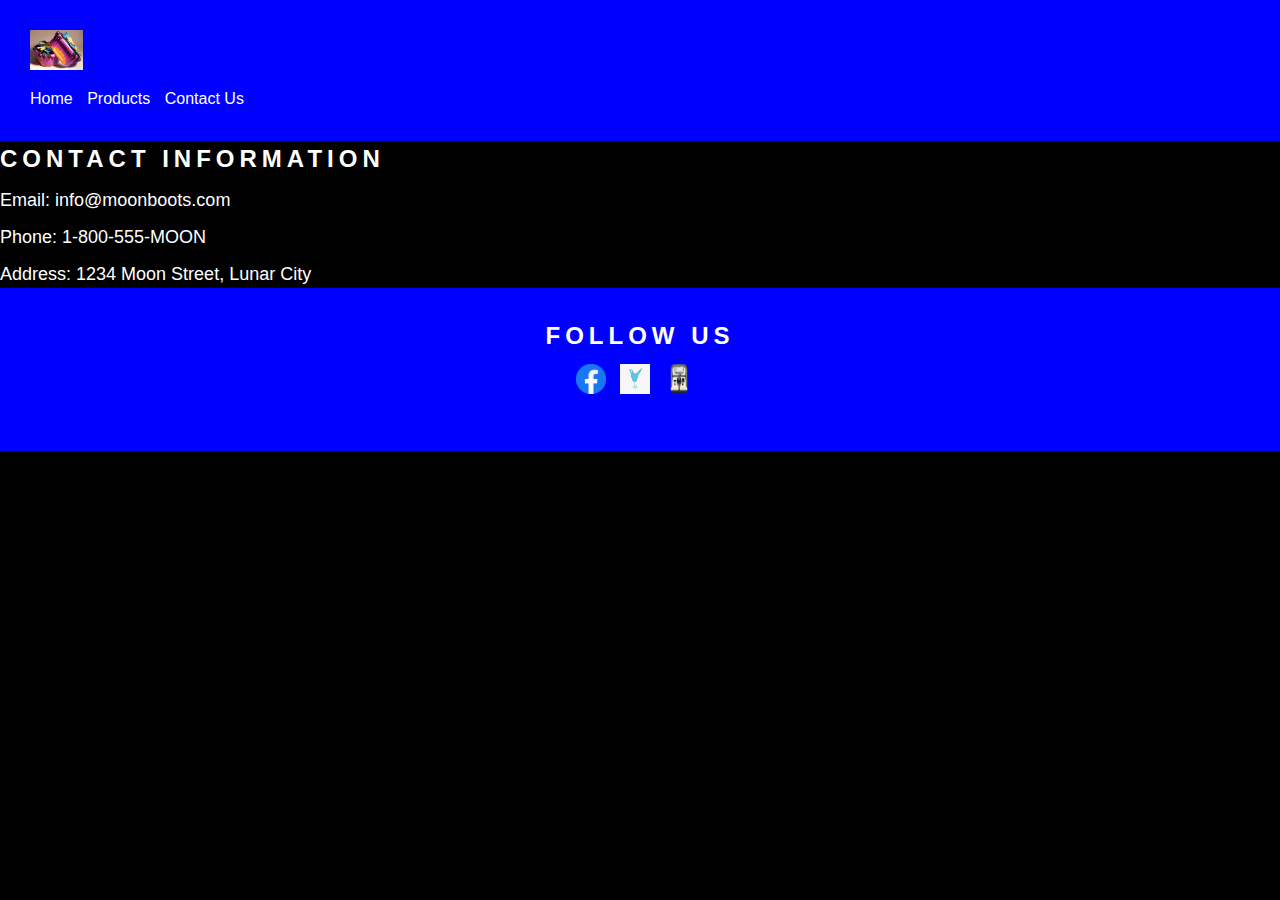
<file: contact.html>
<!DOCTYPE html>
<html>

<head>
  <title>Contact Us</title>
  <link rel="stylesheet" href="CSS\style.css">
  <meta name="robots" content="noindex, nofollow">
  <meta charset="UTF-8">
</head>

<body>
<header>
  <div id="logo">
    <img src="images\logo.jpg" alt="Logo">
  </div>
  <nav>
    <ul id="nav-links">
      <li><a href="index.html">Home</a></li>
      <li><a href="product.html">Products</a></li>
      <li><a href="contact.html">Contact Us</a></li>
    </ul>
  </nav>
</header>
<main>
  <section id="contact-info">
    <h3>Contact Information</h3>
    <p>Email: info@moonboots.com</p>
    <p>Phone: 1-800-555-MOON</p>
    <p>Address: 1234 Moon Street, Lunar City</p>
  </section>
</main>
<footer>
  <div id="social-media">
    <h3>Follow Us</h3>
    <ul>
      <li><a href="#"><img src="images/facebook.png" alt="Facebook"></a></li>
      <li><a href="#"><img src="images/twitter.jpg" alt="Twitter"></a></li>
      <li><a href="#"><img src="images/Instagram.png" alt="Instagram"></a></li>
    </ul>
  </div>
</footer>
</body>

</html>
</file>
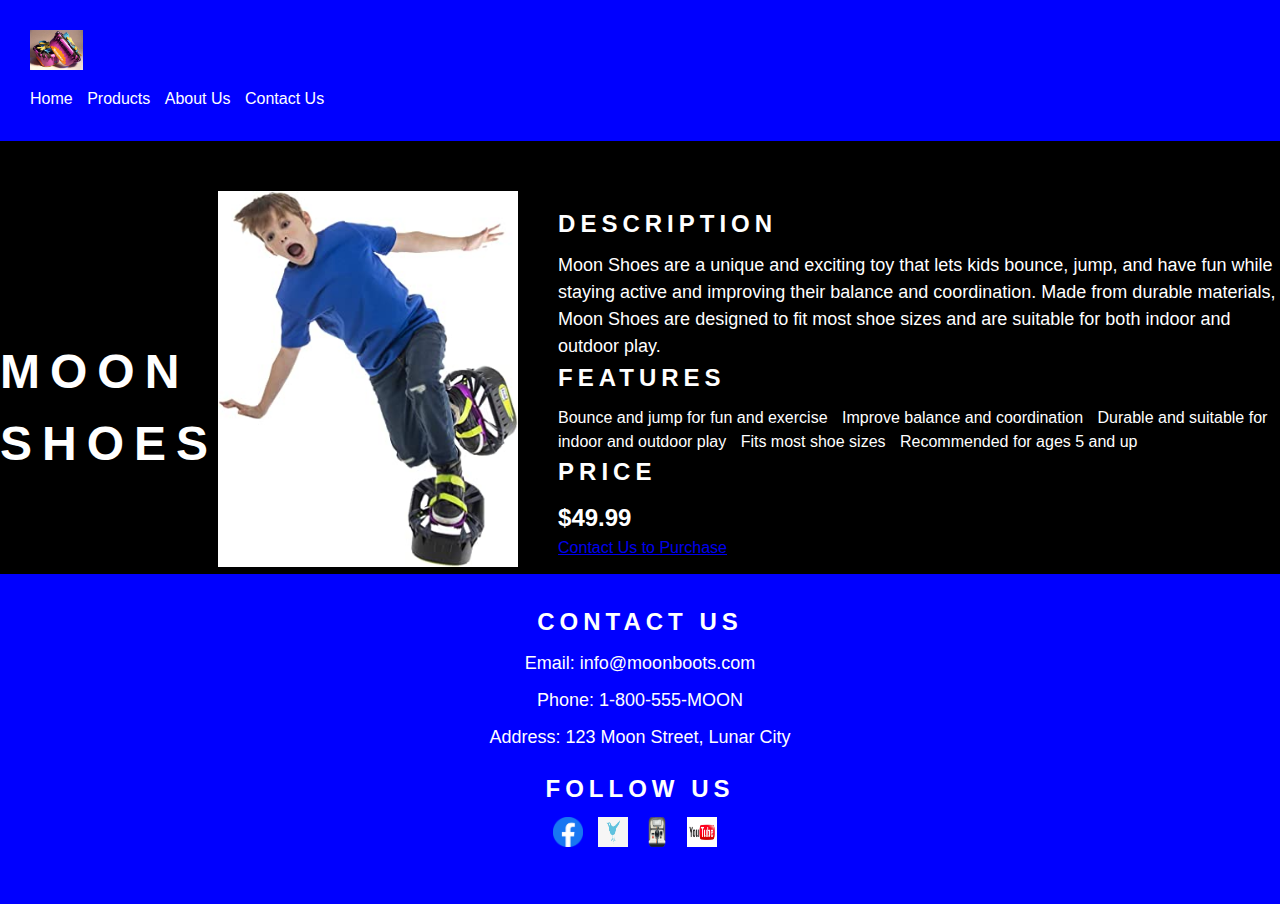
<file: product.html>
<!DOCTYPE html>
<html lang = "en">

<head>
  <title>Moon Boots - Moon Shoes</title>
  <link rel="stylesheet" href="CSS/style.css">
  <meta name="robots" content="noindex, nofollow">
  <meta charset="UTF-8">
</head>

<body>
<header>
  <!-- Navigation menu with logo and links -->
  <nav id="main-nav">
    <div id="logo">
      <img src="images/logo.jpg" alt="Moon Boots">
    </div>
    <ul id="nav-links">
      <li><a href="index.html">Home</a></li>
      <li><a href="product.html">Products</a></li>
      <li><a href="about.html">About Us</a></li>
      <li><a href="contact.html">Contact Us</a></li>
    </ul>
  </nav>
</header>
<main>
  <section id="product-details">
    <h1>Moon Shoes</h1>
    <div id="product-image">
      <img src="images/image3.jpg" alt="Moon Shoes">
    </div>
    <div id="product-info">
      <h2>Description</h2>
      <p>Moon Shoes are a unique and exciting toy that lets kids bounce, jump, and have fun while staying active
        and improving their balance and coordination. Made from durable materials, Moon Shoes are designed to
        fit most shoe sizes and are suitable for both indoor and outdoor play.</p>
      <h2>Features</h2>
      <ul>
        <li>Bounce and jump for fun and exercise</li>
        <li>Improve balance and coordination</li>
        <li>Durable and suitable for indoor and outdoor play</li>
        <li>Fits most shoe sizes</li>
        <li>Recommended for ages 5 and up</li>
      </ul>
      <h2>Price</h2>
      <p class="product-price">$49.99</p>
      <a href="contact.html" class="contact-button">Contact Us to Purchase</a>
    </div>
  </section>
</main>
<footer>
  <!-- Global footer with contact information and social media links -->
  <div id="footer-content">
    <div id="contact-info">
      <h3>Contact Us</h3>
      <p>Email: info@moonboots.com</p>
      <p>Phone: 1-800-555-MOON</p>
      <p>Address: 123 Moon Street, Lunar City</p>
    </div>
    <div id="social-media">
      <h3>Follow Us</h3>
      <ul>
        <li><a href="#"><img src="images/facebook.png" alt="Facebook"></a></li>
        <li><a href="#"><img src="images/twitter.jpg" alt="Twitter"></a></li>
        <li><a href="#"><img src="images/Instagram.png" alt="Instagram"></a></li>
        <li><a href="#"><img src="images/youtube.png" alt="YouTube"></a></li>
      </ul>
    </div>
  </div>
</footer>
</body>

</html>
</file>
<file: CSS/style.css>
/* Reset default styles */
body, h1, h2, h3, p, blockquote, ul, li {
    margin: 0;
    padding: 0;
}

body {
    font-family: "Verdana", sans-serif;
    background-color: #000;
    color: #fff;
    line-height: 1.5;
}

header {
    padding: 30px;
    background-color: #00f;
}

nav ul {
    list-style-type: none;
}

nav li {
    display: inline;
    margin-right: 10px;
}

nav a {
    color: #fff;
    text-decoration: none;
}

nav a:hover {
    color: #f00;
}

h1 {
    font-size: 48px;
    text-transform: uppercase;
    letter-spacing: 10px;
    margin-top: 50px;
}

p {
    font-size: 18px;
    margin-top: 10px;
}

.main-content {
    padding: 50px;
}

#hero {
    padding: 50px;
    background-color: #f00;
    text-align: center;
}

.cta-button {
    display: inline-block;
    margin-top: 20px;
    padding: 10px 20px;
    background-color: #00f;
    color: #fff;
    text-decoration: none;
    text-transform: uppercase;
    letter-spacing: 2px;
    border: none;
    cursor: pointer;
}

#features {
    padding: 50px;
}

ul {
    list-style-type: none;
}

li {
    margin-bottom: 30px;
}

img {
    max-width: 100%;
}

h2, h3 {
    font-size: 24px;
    text-transform: uppercase;
    letter-spacing: 5px;
    margin-bottom: 10px;
}

blockquote {
    padding: 30px;
    background-color: #f00;
    color: #fff;
    font-size: 24px;
    line-height: 1.5;
    margin-top: 50px;
    margin-bottom: 50px;
}

cite {
    display: block;
    margin-top: 10px;
    font-style: italic;
}

footer {
    padding: 30px;
    background-color: #00f;
    text-align: center;
    color: #fff;
}

footer div {
    margin-bottom: 20px;
}

h3 {
    font-size: 24px;
    text-transform: uppercase;
    letter-spacing: 5px;
    margin-bottom: 10px;
}

ul {
    list-style-type: none;
    margin-top: 10px;
}

ul li {
    display: inline;
    margin-right: 10px;
}

ul li a {
    color: #fff;
    text-decoration: none;
}

ul li a:hover {
    color: #f00;
}
/* Style the about us section */
#about-us {
    margin-bottom: 30px;
}

#about-us h1 {
    font-size: 36px;
    margin-bottom: 20px;
}

#about-us h2 {
    font-size: 24px;
    margin-top: 30px;
    margin-bottom: 10px;
}

#about-us p {
    margin-bottom: 15px;
}

#about-us a {
    color: #007bff;
}
#logo img {
    height: 40px;
}
#product-details {
    display: flex;
    justify-content: center;
    align-items: center;
    margin-top: 50px;
}

#product-image img {
    max-width: 300px;
    height: auto;
}

#product-info {
    margin-left: 40px;
}
.product-price {
    font-size: 24px;
    font-weight: bold;
    margin-top: 10px;
}
#social-media img {
    width: 30px; /* Set desired width */
    height: 30px; /* Set desired height */
}
</file>
